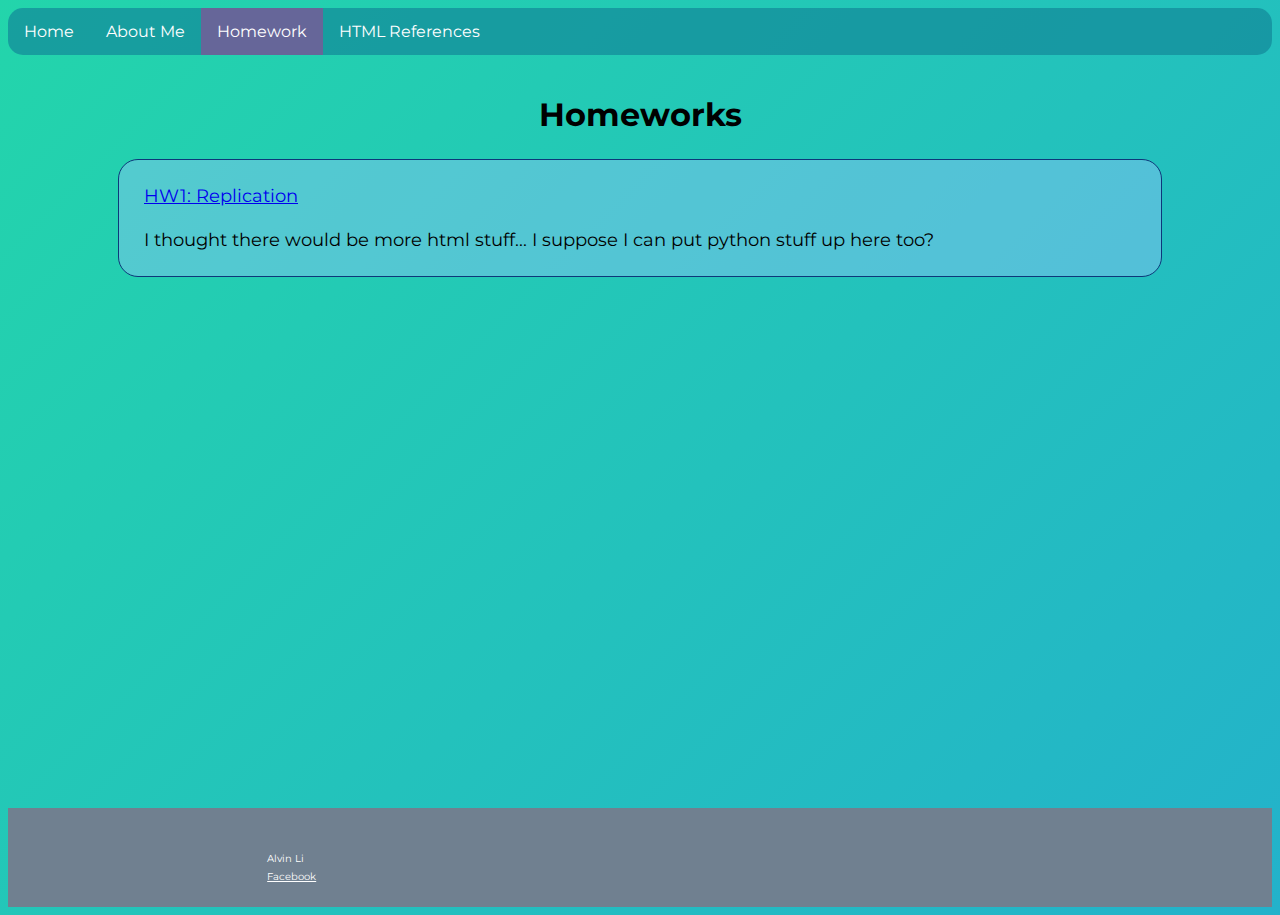
<file: homeworks.html>
<html>
	<head>
		<title>Homeworks</title>
		<link rel="stylesheet" href="style.css">	
		<link href="https://fonts.googleapis.com/css?family=Montserrat|Source+Sans+Pro" rel="stylesheet">
	</head>

	<body>
		<ul>
			<li><a href="index.html">Home</a></li>
			<li><a href="aboutme.html">About Me</a></li>
			<li><a class="active" href="homeworks.html">Homework</a></li>
			<li><a href="ref.html">HTML References</a></li>
		</ul>
		<br/>
		<center><h1>Homeworks</h1></center>
		
		<div class="box">
			<a href="homeworks/fred.html">HW1: Replication</a>
			
			<br/><br/>
			I thought there would be more html stuff... I suppose I can put python stuff up here too?
	
		</div>
		
	</body>
	
	<br/><br/><br/><br/><br/><br/><br/><br/><br/><br/><br/><br/><br/><br/><br/><br/><br/><br/><br/><br/><br/><br/><br/><br/>
	<div class="foot">
			<p>Alvin Li</p>
			<a href="https://www.facebook.com/alvin.li.90281">Facebook</a>
		</div>

</html>
</file>
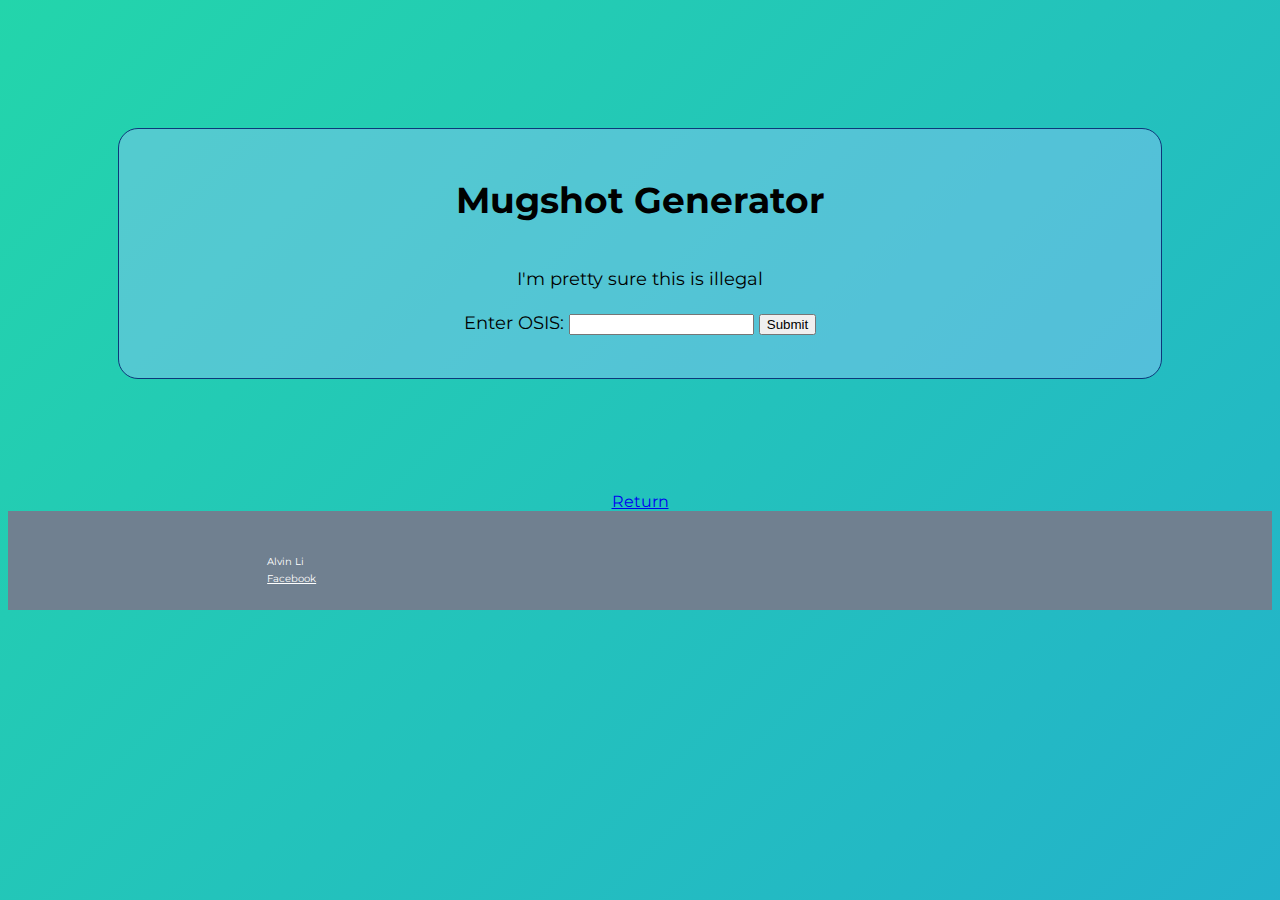
<file: mugshots.html>
<html>
	<head>
		<title>Mugshot Generator</title>
		<link rel="stylesheet" href="style.css">
		<link href="https://fonts.googleapis.com/css?family=Montserrat|Source+Sans+Pro" rel="stylesheet">
	</head>
	
	<body>
		<br/><br/><br/><br/><br/>
		
		<div class="box">
			<center><h1>Mugshot Generator</h1><center>
			<br/>
			I'm pretty sure this is illegal
			<br/><br/>
			<div id='form'>
				<form>
					<label for='num'>Enter OSIS:</label>
					<input type='text' id="num"/>
					<button onclick='window.open("https://talos.stuy.edu/static/img/id_pics/" + document.getElementById("num").value + ".jpg")'>Submit</button>	
				</form>
			</div>
		</div>
		<br/><br/>
		<center>
			<a href="index.html">Return</a>
		</center>
		
		<div class="foot">
			<p>Alvin Li</p>
			<a href="https://www.facebook.com/alvin.li.90281">Facebook</a>
		</div>
	</body>



</html>
</file>
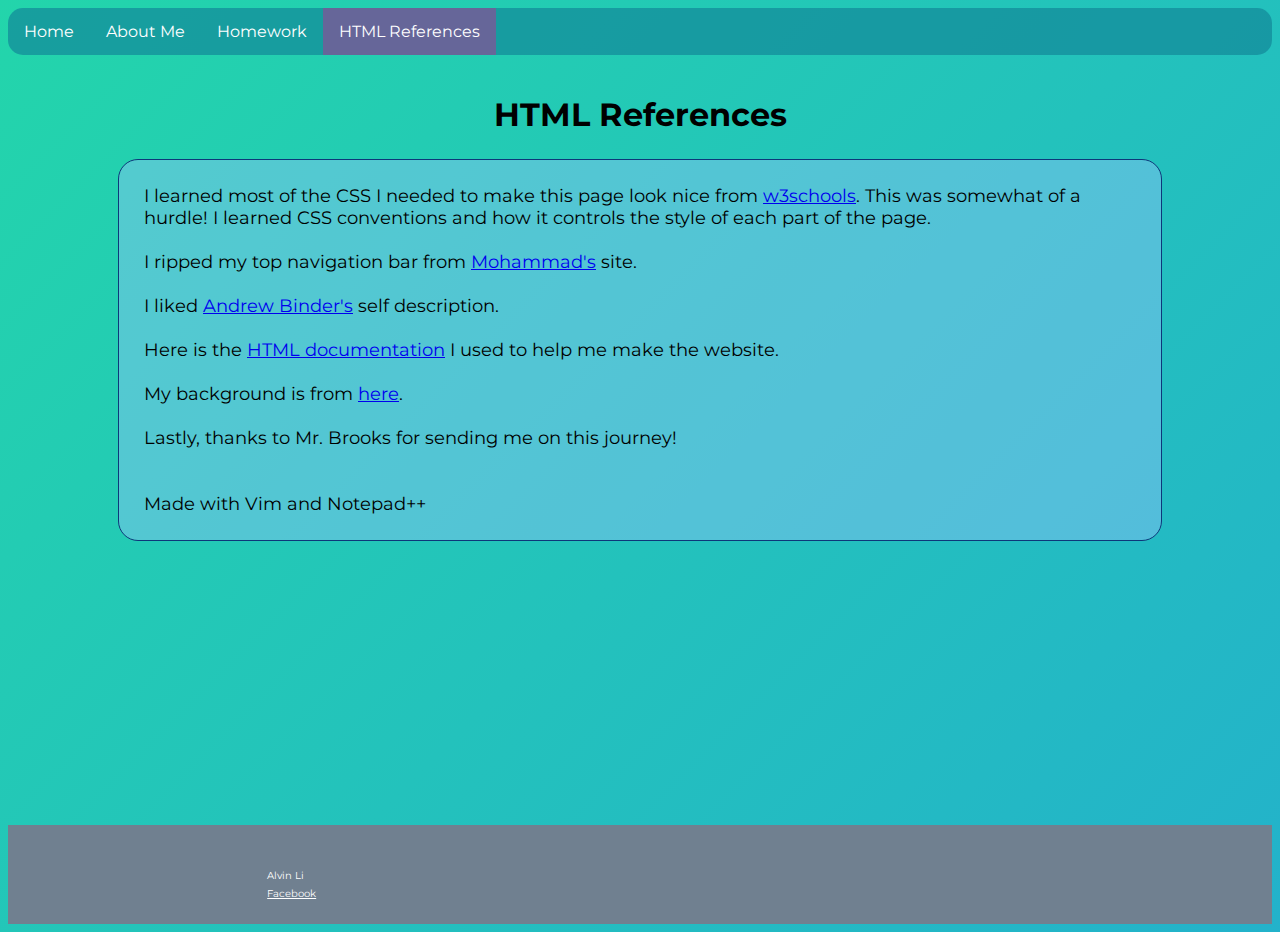
<file: ref.html>
</html>
	<head>
		<title>HTML References</title>
		<link rel="stylesheet" href="style.css">	
		<link href="https://fonts.googleapis.com/css?family=Montserrat|Source+Sans+Pro" rel="stylesheet">
	</head>

	<body>
		<ul>
			<li><a href="index.html">Home</a></li>
			<li><a href="aboutme.html">About Me</a></li>
			<li><a href="homeworks.html">Homework</a></li>
			<li><a class="active" href="ref.html">HTML References</a></li>
		</ul>
		<br/>
		<center><h1>HTML References</h1></center>
		
		<div class="box">
		
			I learned most of the CSS I needed to make this page look nice from <a href="https://www.w3schools.com/css/">w3schools</a>. This was somewhat of a hurdle! 
			I learned CSS conventions and how it controls the style of each part of the page.
			<br/><br/>
			
			I ripped my top navigation bar from <a target="blank" href="http://homer.stuy.edu/~mkhan21/homepage/Mohammad.html">Mohammad's</a> site.
			<br/><br/>
			
			I liked <a href="http://homer.stuy.edu/~abinder10/html1andrew/andrewbinderproject1.html" target="blank">Andrew Binder's</a> self description.
			<br/><br/>
			
			Here is the <a href="https://developer.mozilla.org/en-US/docs/Web/HTML">HTML documentation</a> I used to help me make the website.
			<br/><br/>
			
			My background is from <a href="https://codepen.io/P1N2O/pen/pyBNzX">here</a>.
			<br/><br/>
			
			Lastly, thanks to Mr. Brooks for sending me on this journey!
			<br/><br/><br/>
			Made with Vim and Notepad++
		</div>
		
		<br/><br/><br/><br/><br/><br/><br/><br/><br/><br/><br/>
		<div class="foot">
			<p>Alvin Li</p>
			<a href="https://www.facebook.com/alvin.li.90281">Facebook</a>
		</div>
		
	</body>

</html>
</file>
<file: style.css>
body{
	font-family: Montserrat;
	/*gradient background*/
	background: linear-gradient(-45deg, #ee7752, #e73c7e, #23a6d5, #23d5ab);
	background-size: 400% 400%;
	animation: gradient 15s ease infinite;
}

@keyframes gradient {
	0% {
		background-position: 0% 50%;
	}
	50% {
		background-position: 100% 50%;
	}
	100% {
		background-position: 0% 50%;
	}
}
	
ul{
	list-style-type: none;
	margin: 0;
	padding: 0;
	overflow: hidden;
	background: rgba(19,136,153,.7);
	border-radius: 15px;
}

li{
	float: left;
	display: inline;
}

li a{
	display: block;
	color: white;
	text-align: center;
	padding: 14px 16px;
	text-decoration: none;
}

li a:hover{
	background-color: #111;
}

li a.active{
	background-color: #666699;
	color: white;
}

li:hover:not(.active){
	background-color: #555;
	color: white;
}


.box{
	font-size: 18px;
	margin: 25px 110px 75px;
	background: rgba(156, 194, 255, .4);
	padding: 25px;
	border-radius: 20px;
	border: 1px solid #0d377a;
}

.box img{
	padding: 20px;
	width: 60%;
	height: auto;
}

.foot{
	background-color: #708090;
	padding: 3vw 20% 2vw;
}

.foot * {
	margin: 0.5vw;
	font-size: 0.75vw;
	color: white;
}
</file>
